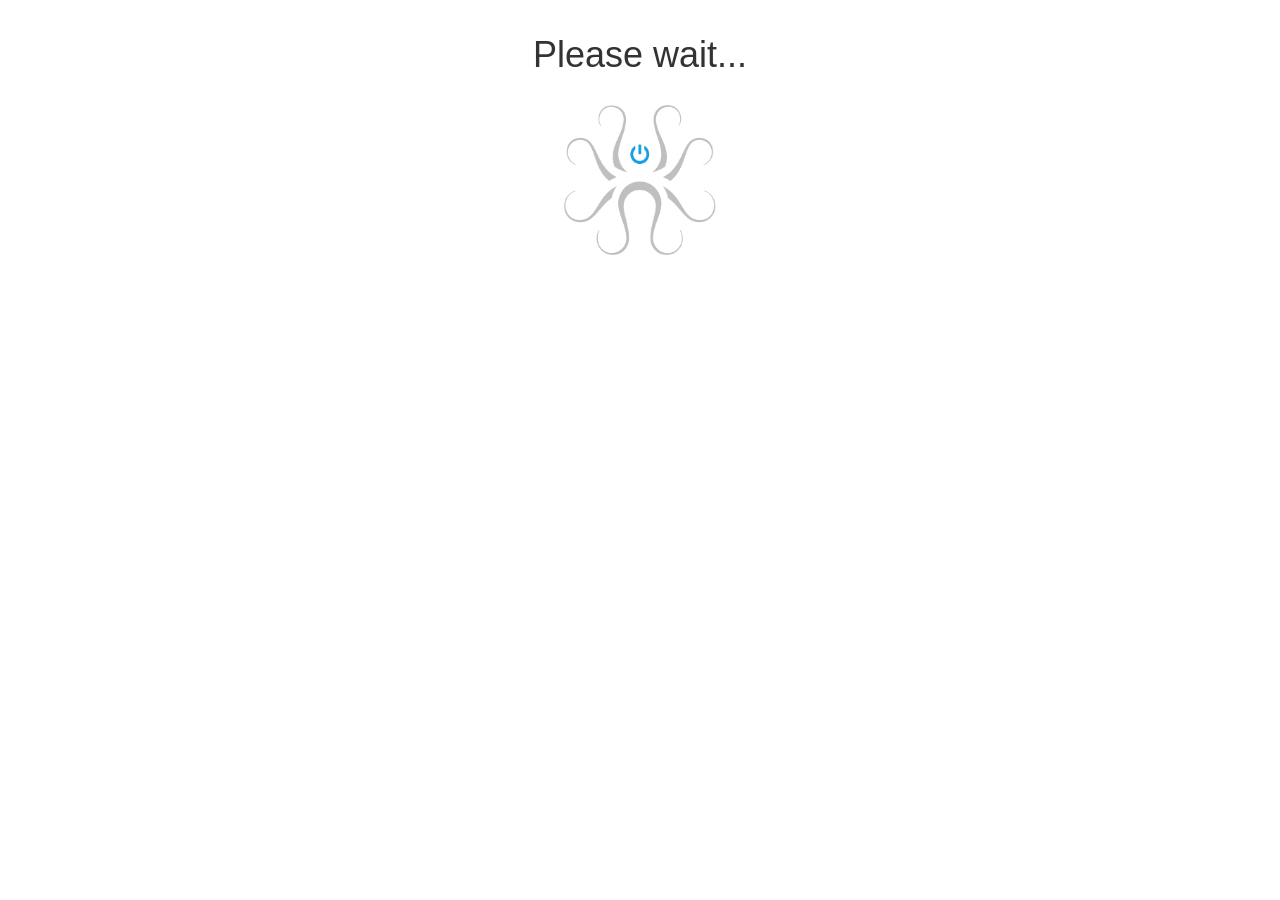
<file: backend/scraper_tool/extensions/instant-data-scraper/src/popup.html>
<!doctype html><html><head><meta charset="utf-8"><title>Instant Data Scraper</title><link rel="stylesheet" href="../css/bootstrap.min.css"><link rel="stylesheet" href="../css/handsontable.full.min.css"><link rel="stylesheet" href="popup.css"></head><body><div id="wait"><h1 id="waitHeader">Please wait...</h1><div id="noResponseErr" class="alert alert-danger"></div><img src="../webrobots_logo.png" id="wait-spider"/></div><div id="content" class="popup-content-wrapper"><div class="popup-content-body"><div class="col-xs-5"><button type="button" class="btn btn-default btn-block" id="wrongTable">Try another table</button> <button type="button" class="btn btn-primary btn-block" id="nextButton">Locate "Next" button</button><div id="savedConfigSection" class="saved-config-section"><div class="saved-config-row"><div class="saved-config-dropdown-wrapper"><select id="savedConfigSelect" class="saved-config-select"></select> <span class="glyphicon glyphicon-chevron-down saved-config-chevron"></span></div><button type="button" class="btn btn-primary saved-config-apply" id="applyConfig" data-i18n="popupApply">Apply</button></div></div><div id="optedOutBanner" class="opted-out-banner" style="display: none;"><span class="glyphicon glyphicon-warning-sign opted-out-banner-icon"></span> <span id="optedOutBannerText" data-i18n="popupAdvancedFeaturesDisabled"></span></div><button type="button" class="btn btn-primary btn-block" id="startScraping">Start crawling</button> <button type="button" class="btn btn-default btn-block" id="stopScraping">Stop crawling</button><div id="infinateScrollElement"><input type="checkbox" id="infinateScroll"> <label for="infinateScroll" id="infinateScrollLabel">Infinite scroll</label></div><form class="btn-block"><div class="input-group btn-block"><span class="input-group-addon">Min delay</span> <input id="crawlDelay" type="number" value="1" class="form-control"/> <span class="input-group-addon">sec</span></div><div class="input-group btn-block"><span class="input-group-addon">Max delay</span> <input id="maxWait" type="number" value="20" class="form-control"/> <span class="input-group-addon">sec</span></div></form></div><div class="col-xs-3"><button type="button" class="btn btn-success download-button btn-block" id="csv"><span class="glyphicon glyphicon-download-alt"></span> CSV</button> <button type="button" class="btn btn-success download-button btn-block" id="xlsx"><span class="glyphicon glyphicon-download-alt"></span> XLSX</button> <button type="button" class="btn btn-success download-button btn-block" id="copy"><span class="glyphicon glyphicon-copy"></span> COPY ALL</button> <button type="button" class="btn btn-warning btn-block" id="resetColumns">Reset columns</button></div><div class="col-xs-4"><a href="https://www.flavrtech.co/instant-data-scraper-help" id="help" target="_blank"><span class="glyphicon glyphicon-info-sign"></span> Help/Feedback</a><div id="stats"></div></div><div class="col-xs-12" id="info"><div class="alert alert-danger" id="error"></div><div class="alert alert-success" id="pleaseRate">If you like this extension, please rate it in chrome store: <button type="button" class="btn btn-success download-button" id="rate">Rate</button> <button type="button" class="btn btn-success download-button" id="rateLater">Later</button></div><div class="alert alert-warning" id="inputError"></div><div class="alert alert-warning" id="finished"></div><div class="alert alert-warning" id="previewLimit"></div><div class="alert alert-info" id="instructions"></div></div><div class="col-xs-12"><div id="hot" class="hot handsontable htRowHeaders htColumnHeaders"></div></div></div><div class="col-xs-12 popup-footer"><div class="popup-footer-links"><a href="#" id="footerTermsLink" class="popup-footer-link" data-i18n="popupTerms"></a> <span class="popup-footer-separator">|</span> <a href="#" id="footerPrivacyLink" class="popup-footer-link" data-i18n="popupPrivacyPolicy"></a></div><button type="button" id="settingsBtn" class="popup-footer-settings-btn" aria-label="Settings"><span class="glyphicon glyphicon-cog"></span></button></div></div><div id="optInModal" class="popup-optin-modal" style="display: none;"><div class="popup-optin-modal-backdrop"></div><div class="popup-optin-modal-content"><div id="optInInitialView" class="popup-optin-modal-view"><h2 class="popup-optin-modal-title"><span id="optInTitlePart1" data-i18n="popupOptInTitlePart1"></span> <span class="popup-optin-modal-title-highlight" id="optInTitlePart2" data-i18n="popupOptInTitlePart2"></span> <span id="optInTitlePart3" data-i18n="popupOptInTitlePart3"></span></h2><p class="popup-optin-modal-subtitle" data-i18n="popupOptInSubtitle"></p><p class="popup-optin-modal-privacy" data-i18n="optionsPrivacyText"></p><div class="popup-optin-modal-actions"><button type="button" id="optInAgree" class="popup-optin-btn popup-optin-btn-primary" data-i18n="optionsAgree"></button> <button type="button" id="optInDisagree" class="popup-optin-btn popup-optin-btn-secondary" data-i18n="optionsDisagree"></button></div><p class="popup-optin-modal-footer-legal" id="optInInitialFooterLegal"></p></div><div id="optInWinbackView" class="popup-optin-modal-view popup-optin-modal-view-winback" style="display: none;"><p id="optInWinbackTitle" class="popup-optin-winback-title" data-i18n="optionsDisagreeModalTitle"></p><p id="optInWinbackBody" class="popup-optin-winback-body" data-i18n="optionsDisagreeModalBody"></p><div class="popup-optin-modal-actions popup-optin-modal-actions-winback"><button type="button" id="optInWinbackDecline" class="popup-optin-btn popup-optin-btn-secondary popup-optin-btn-winback" data-i18n="optionsDisagreeModalContinue"></button> <button type="button" id="optInWinbackAgree" class="popup-optin-btn popup-optin-btn-primary popup-optin-btn-winback" data-i18n="optionsDisagreeModalEnable"></button></div><p class="popup-optin-modal-footer-legal popup-optin-modal-footer-legal--winback" id="optInWinbackFooterLegal"></p></div></div></div><div id="settingsModal" class="popup-settings-modal" style="display: none;"><div class="popup-settings-modal-content popup-settings-modal-content--initial"><div id="settingsModalView" class="popup-settings-view"><div class="popup-settings-modal-header"><p class="popup-settings-modal-title" data-i18n="popupSettingsTitle"></p><button type="button" id="settingsModalClose" class="popup-settings-modal-close" aria-label="Close"><span class="glyphicon glyphicon-remove"></span></button></div><label class="popup-settings-toggle-row"><input type="checkbox" id="optInToggle" class="popup-settings-toggle-input"> <span class="popup-settings-toggle-track"></span> <span class="popup-settings-toggle-label" data-i18n="popupSettingsAdvancedFeatures"></span></label><p class="popup-settings-modal-description" data-i18n="popupSettingsDescription"></p></div><div id="optOutConfirmView" class="popup-settings-view" style="display: none;"><div class="popup-settings-modal-header popup-optout-confirm-header"><p class="popup-optout-confirm-title" data-i18n="popupOptOutConfirmTitle"></p><button type="button" id="optOutConfirmClose" class="popup-settings-modal-close" aria-label="Close"><span class="glyphicon glyphicon-remove"></span></button></div><div class="popup-optout-confirm-actions"><button type="button" id="optOutDowngrade" class="popup-optout-btn popup-optout-btn-secondary" data-i18n="popupOptOutDowngrade"></button> <button type="button" id="optOutKeepFeatures" class="popup-optout-btn popup-optout-btn-primary" data-i18n="popupOptOutKeepFeatures"></button></div></div></div></div><script src="../js/papaparse.min.js"></script><script src="../js/jquery-3.1.1.min.js"></script><script src="../js/FileSaver.js"></script><script src="../js/bootstrap.min.js"></script><script src="../js/handsontable.full.min.js"></script><script src="../js/xlsx.full.min.js"></script><script src="popup.js"></script></body></html>
</file>
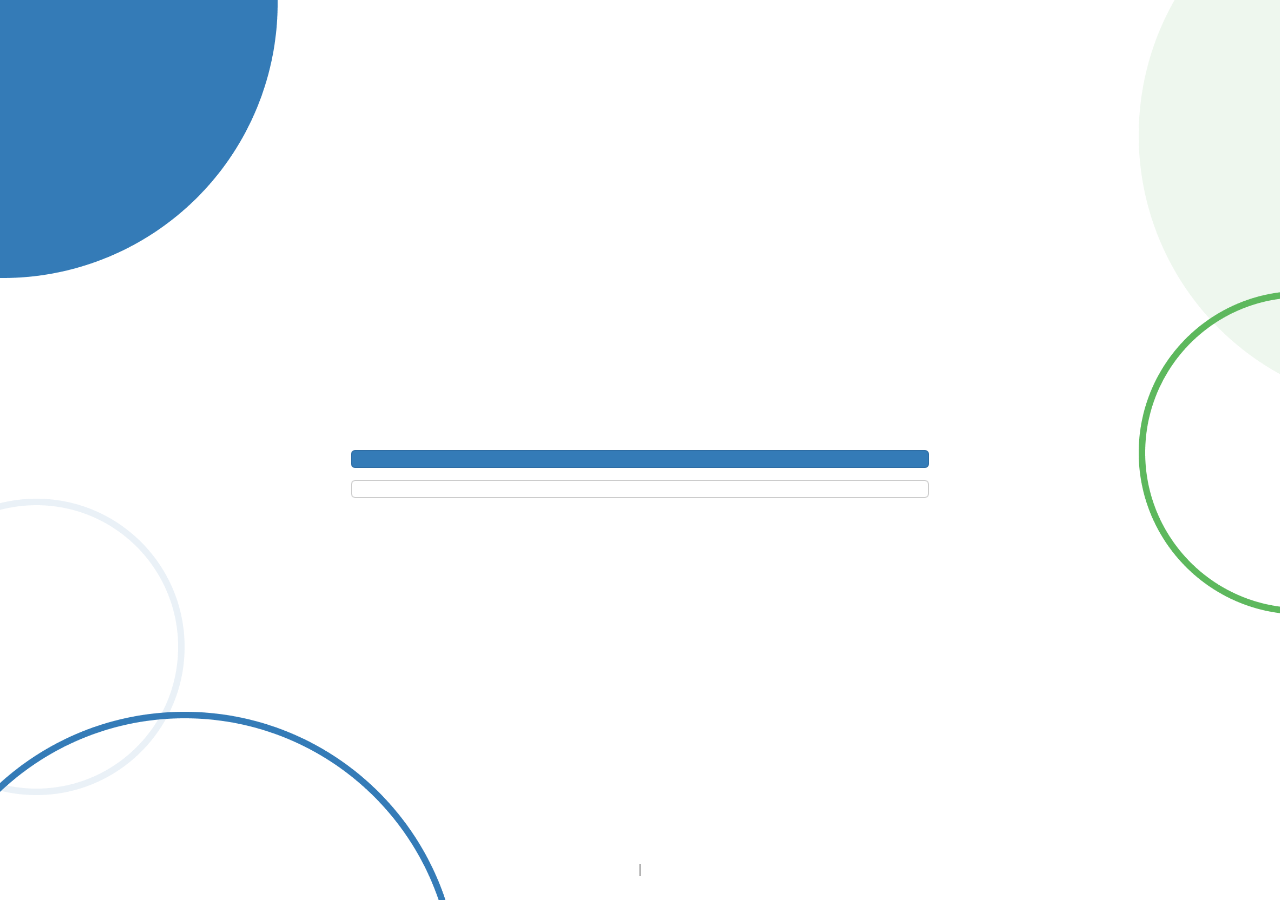
<file: backend/scraper_tool/extensions/instant-data-scraper/src/options/options.html>
<!doctype html><html><head><meta charset="utf-8"><title>Instant Data Scraper - Options</title><link rel="stylesheet" href="options.css"></head><body><div class="options-page"><div class="options-container"><h1 class="options-welcome"><span data-i18n="optionsWelcomeTo"></span><span class="options-welcome-ids" data-i18n="optionsWelcomeIds"></span></h1><h2 class="options-title" data-i18n="optionsTitle"></h2><p class="options-subtitle" data-i18n="optionsSubtitle"></p><p class="options-privacy" data-i18n="optionsPrivacyText"></p><div class="options-actions"><button type="button" class="options-btn options-btn-primary" id="agree" data-i18n="optionsAgree"></button> <button type="button" class="options-btn options-btn-secondary" id="disagree" data-i18n="optionsDisagree"></button></div><p class="options-footer-legal" id="optionsMainFooterLegal"></p></div><div class="options-footer-links"><a href="#" class="options-footer-terms" id="termsLink" data-i18n="popupTerms"></a> <span class="options-footer-separator">|</span> <a href="#" class="options-footer-terms" id="privacyLink" data-i18n="popupPrivacyPolicy"></a></div></div><div class="options-modal-overlay" id="modalOverlay" aria-hidden="true"><div class="options-modal"><h2 class="options-modal-title" data-i18n="optionsDisagreeModalTitle"></h2><p class="options-modal-body" data-i18n="optionsDisagreeModalBody"></p><div class="options-modal-actions"><button type="button" class="options-btn options-btn-secondary" id="modalContinue" data-i18n="optionsDisagreeModalContinue"></button> <button type="button" class="options-btn options-btn-primary" id="modalEnable" data-i18n="optionsDisagreeModalEnable"></button></div><p class="options-footer-legal options-footer-legal--modal" id="optionsModalFooterLegal"></p></div></div><script src="../../src/options/options.js"></script></body></html>
</file>
<file: backend/scraper_tool/extensions/instant-data-scraper/src/popup.css>
.btn, #delay, .alert  {
    margin: 5px;
}
form {
    margin-right: -5px;
    margin-left: 5px;
}
.btn, .alert, #content {
    display: none;
}
body {
    margin: 0;
    padding-top: 15px;
    padding-bottom: 52px;
}
#info {
    margin-top: 10px;
}
#stats {
    margin-top: 50px;
}
#wait-spider {
    height: 150px;
    margin-top: 20px;
    text-align: center;
}
#wait {
    margin: 20px;
    text-align: center;
}
#help {
    float: right;
    margin-right: 5px;
}

.hot-header {
    position: relative;
}

.remove-column {
    position: absolute;
    right: 0;
}

#hot {
    overflow: hidden;
}

#infinateScrollElement {
    margin-left: 5px;
}

.saved-config-section {
    width: 100%;
    margin: 5px;
}

.saved-config-row {
    display: flex;
    align-items: center;
    gap: 8px;
    width: 100%;
}

.saved-config-dropdown-wrapper {
    position: relative;
    flex: 1;
    min-width: 0;
}

.saved-config-select {
    width: 100%;
    background: white;
    border: 1px solid #ccc;
    border-radius: 4px;
    padding: 8px 32px 8px 12px;
    font-size: 14px;
    line-height: 18px;
    color: black;
    appearance: none;
    -webkit-appearance: none;
    cursor: pointer;
}

.saved-config-select:focus {
    outline: none;
}

.saved-config-select:disabled {
    color: #767676;
    cursor: not-allowed;
}

.saved-config-section.saved-config-empty .saved-config-chevron {
    color: #767676;
}

#savedConfigSection #applyConfig:disabled {
    opacity: 0.6;
    cursor: not-allowed;
}

.saved-config-chevron {
    position: absolute;
    right: 12px;
    top: 50%;
    transform: translateY(-50%);
    pointer-events: none;
    color: black;
    font-size: 12px;
}

#savedConfigSection #applyConfig {
    flex-shrink: 0;
    display: inline-block !important;
    margin: 0;
}

.opted-out-banner {
    display: flex;
    align-items: center;
    gap: 8px;
    width: 100%;
    box-sizing: border-box;
    margin: 5px;
    background: white;
    border: 1px solid #ccc;
    border-radius: 4px;
    padding: 8px 12px;
    font-size: 14px;
    line-height: 18px;
    cursor: pointer;
}

.opted-out-banner-icon {
    color: #ff9800;
    font-size: 16px;
    flex-shrink: 0;
}

.popup-footer {
    display: flex;
    align-items: center;
    position: fixed;
    right: 0;
    bottom: 0;
    left: 0;
    z-index: 20;
    background: #e6e6e6;
    border: 1px solid #ccc;
    border-top: 1px solid #ccc;
    padding: 8px 18px;
    margin: 0;
    box-sizing: border-box;
}

.popup-footer-links {
    flex: 1;
    display: flex;
    align-items: center;
    justify-content: center;
    gap: 4px;
}

.popup-footer-separator {
    color: #767676;
    font-size: 14px;
}

.popup-footer-link {
    text-align: center;
    font-size: 14px;
    line-height: 18px;
    color: #767676;
    text-decoration: underline;
}

.popup-footer-link:hover {
    color: #767676;
    text-decoration: underline;
}

.popup-footer-settings-btn {
    flex-shrink: 0;
    background: none;
    border: none;
    padding: 0;
    cursor: pointer;
    color: #767676;
    font-size: 17px;
    line-height: 1;
}

.popup-footer-settings-btn:hover {
    color: #555;
}

.popup-settings-modal {
    position: fixed;
    top: 0;
    right: 0;
    bottom: 0;
    left: 0;
    z-index: 1000;
}

.popup-settings-modal-content {
    position: absolute;
    bottom: 50px;
    right: 10px;
    background: white;
    border: 1px solid #ccc;
    border-radius: 12px;
    padding: 16px;
    min-width: 240px;
    box-shadow: 0 4px 12px rgba(0, 0, 0, 0.15);
    display: flex;
    flex-direction: column;
    gap: 12px;
}

.popup-settings-modal-content--initial {
    max-width: 251px;
}

.popup-settings-modal-content--confirm {
    min-width: 280px;
}

.popup-settings-modal-header {
    display: flex;
    align-items: center;
    justify-content: space-between;
    margin-bottom: 12px;
}

.popup-settings-modal-title {
    font-family: Arial, sans-serif;
    font-size: 16px;
    font-weight: bold;
    line-height: 20px;
    color: black;
    margin: 0;
}

.popup-settings-modal-description {
    font-family: Arial, sans-serif;
    font-size: 12px;
    line-height: 1.5;
    color: #767676;
    margin: 0;
}

.popup-settings-modal-close {
    background: none;
    border: none;
    padding: 0;
    cursor: pointer;
    color: #767676;
    font-size: 16px;
    line-height: 1;
}

.popup-settings-modal-close:hover {
    color: #555;
}

.popup-settings-toggle-row {
    display: flex;
    align-items: center;
    gap: 4px;
    cursor: pointer;
    font-family: Arial, sans-serif;
    font-size: 14px;
    line-height: 18px;
    color: black;
    margin-bottom: 12px;
}

.popup-settings-toggle-input {
    position: absolute;
    opacity: 0;
    width: 0;
    height: 0;
}

.popup-settings-toggle-track {
    position: relative;
    width: 31px;
    height: 18px;
    flex-shrink: 0;
    background: #e6e6e6;
    border-radius: 100px;
    transition: background 0.2s;
}

.popup-settings-toggle-track::after {
    content: '';
    position: absolute;
    top: 2px;
    left: 2px;
    width: 14px;
    height: 14px;
    background: white;
    border-radius: 50%;
    box-shadow: 0 0 0 1px rgba(0, 0, 0, 0.04), 0 3px 8px 0 rgba(0, 0, 0, 0.15), 0 3px 1px 0 rgba(0, 0, 0, 0.06);
    transition: transform 0.2s;
}

.popup-settings-toggle-input:checked + .popup-settings-toggle-track {
    background: #2ebd92;
}

.popup-settings-toggle-input:checked + .popup-settings-toggle-track::after {
    transform: translateX(13px);
}

.popup-settings-toggle-label {
    flex-shrink: 0;
}

.popup-optout-confirm-title {
    font-size: 14px;
    font-weight: bold;
    color: black;
    margin: 0;
    flex: 1;
}

.popup-optout-confirm-header {
    align-items: flex-start;
}

.popup-optout-confirm-header .popup-settings-modal-close {
    flex-shrink: 0;
}

.popup-optout-confirm-actions {
    display: flex;
    gap: 8px;
    width: 100%;
    margin-top: 8px;
}

.popup-optout-btn {
    flex: 1;
    padding: 8px 12px;
    border-radius: 4px;
    font-size: 14px;
    line-height: 18px;
    cursor: pointer;
    border: 1px solid #ccc;
}

.popup-optout-btn-secondary {
    background: white;
    color: black;
}

.popup-optout-btn-secondary:hover {
    background: #f5f5f5;
}

.popup-optout-btn-primary {
    background: #347bb7;
    border-color: #2e6da4;
    color: white;
}

.popup-optout-btn-primary:hover {
    background: #2e6da4;
}

.popup-optin-modal {
    position: fixed;
    top: 0;
    right: 0;
    bottom: 0;
    left: 0;
    z-index: 1100;
    display: flex;
    align-items: flex-start;
    justify-content: center;
    padding: 16px;
    box-sizing: border-box;
    overflow-y: auto;
}

.popup-optin-modal-backdrop {
    position: absolute;
    top: 0;
    right: 0;
    bottom: 0;
    left: 0;
    background: rgba(0, 0, 0, 0.5);
    z-index: 0;
}

.popup-optin-modal-content {
    position: relative;
    z-index: 1;
    background: white;
    border-radius: 12px;
    padding: 24px;
    display: flex;
    flex-direction: column;
    gap: 16px;
    width: 100%;
    max-width: 674px;
    max-height: 100%;
    overflow-y: auto;
    box-shadow: 0 4px 12px rgba(0, 0, 0, 0.15);
}

.popup-optin-modal-content--winback {
    width: 456px;
    max-width: 100%;
}

.popup-optin-modal-view {
    display: flex;
    flex-direction: column;
    gap: 16px;
    width: 100%;
}

.popup-optin-modal-view-winback {
    align-items: center;
}

.popup-optin-modal-title {
    font-family: Arial, sans-serif;
    font-size: 20px;
    font-weight: bold;
    line-height: 26px;
    color: black;
    margin: 0;
    text-align: left;
}

.popup-optin-modal-title-highlight {
    color: #5db85d;
}

.popup-optin-modal-subtitle {
    font-family: Arial, sans-serif;
    font-size: 14px;
    line-height: 18px;
    color: black;
    margin: 0;
    text-align: left;
}

.popup-optin-modal-privacy {
    font-family: Arial, sans-serif;
    font-size: 12px;
    line-height: 1.5;
    color: #767676;
    margin: 0;
    text-align: left;
}

.popup-optin-modal-actions {
    display: flex;
    flex-direction: column;
    gap: 12px;
    width: 100%;
}

.popup-optin-modal-actions-winback {
    flex-direction: row;
}

.popup-optin-btn {
    padding: 8px 12px;
    border-radius: 4px;
    font-size: 14px;
    line-height: 18px;
    cursor: pointer;
    width: 100%;
    text-align: center;
}

.popup-optin-btn-winback {
    flex: 1;
}

.popup-optin-btn-primary {
    background: #347bb7;
    border: 1px solid #2e6da4;
    color: white;
}

.popup-optin-btn-primary:hover {
    background: #2e6da4;
}

.popup-optin-btn-secondary {
    background: white;
    border: 1px solid #ccc;
    color: black;
}

.popup-optin-btn-secondary:hover {
    background: #f5f5f5;
}

.popup-optin-modal-footer-legal {
    font-family: Arial, sans-serif;
    font-size: 12px;
    line-height: 1.5;
    color: #767676;
    margin: 0;
    text-align: left;
}

.popup-optin-modal-footer-legal--winback {
    text-align: center;
}

.popup-optin-modal-footer-link {
    color: #767676;
    text-decoration: underline;
}

.popup-optin-modal-footer-link:hover {
    text-decoration: underline;
}

.popup-optin-winback-title {
    font-family: Arial, sans-serif;
    font-size: 20px;
    font-weight: bold;
    line-height: 26px;
    color: black;
    margin: 0;
    text-align: center;
    width: 100%;
}

.popup-optin-winback-body {
    font-family: Arial, sans-serif;
    font-size: 14px;
    line-height: 18px;
    color: black;
    margin: 0;
    text-align: center;
    width: 100%;
}
</file>
<file: backend/scraper_tool/extensions/instant-data-scraper/src/options/options.css>
:root {
  --bg-white: #fff;
  --text-primary: #000;
  --text-secondary: #767676;
  --text-inverse: #fff;
  --blue-main: #347bb7;
  --blue-border: #2e6da4;
  --grey-border: #ccc;
  --xl: 24px;
  --m: 12px;
  --s: 8px;
  --2xs: 4px;
  --sm: 12px;
}

* {
  box-sizing: border-box;
}

body {
  margin: 0;
  padding: 0;
  font-family: Arial, sans-serif;
  min-height: 100vh;
  display: flex;
  flex-direction: column;
  align-items: center;
  justify-content: center;
}

.options-page {
  min-height: 100vh;
  width: 100%;
  display: flex;
  flex-direction: column;
  align-items: center;
  justify-content: center;
  background-image: url('../../options_bg.png');
  background-size: cover;
  background-position: center;
  padding: var(--xl);
  position: relative;
}

.options-container {
  background: var(--bg-white);
  display: flex;
  flex-direction: column;
  gap: 16px;
  padding: var(--xl);
  border-radius: var(--sm);
  max-width: 626px;
  width: 100%;
}

.options-welcome {
  font-size: 40px;
  font-weight: 700;
  line-height: 1;
  margin: 0;
  text-align: center;
  color: var(--text-primary);
}

.options-welcome-ids {
  color: var(--blue-main);
}

.options-title {
  font-size: 20px;
  font-weight: 700;
  line-height: 26px;
  margin: 0;
  text-align: center;
  color: var(--text-primary);
}

.options-subtitle {
  font-size: 14px;
  font-weight: 400;
  line-height: 18px;
  margin: 0;
  text-align: center;
  color: var(--text-primary);
}

.options-privacy {
  font-size: 12px;
  font-weight: 400;
  line-height: 1.5;
  color: var(--text-secondary);
  margin: 0;
  text-align: center;
}

.options-actions {
  display: flex;
  flex-direction: column;
  gap: 12px;
  width: 100%;
}

.options-footer-legal {
  font-size: 12px;
  line-height: 1.5;
  color: var(--text-secondary);
  margin: 0;
  text-align: center;
}

.options-footer-legal--modal {
  margin-top: 0;
}

.options-footer-legal-link {
  color: var(--text-secondary);
  text-decoration: underline;
}

.options-footer-legal-link:hover {
  text-decoration: underline;
}

.options-footer-links {
  position: absolute;
  bottom: 24px;
  left: 50%;
  transform: translateX(-50%);
  display: flex;
  align-items: center;
  gap: 4px;
}

.options-footer-separator {
  color: var(--text-secondary);
  font-size: 12px;
}

.options-footer-terms {
  font-size: 12px;
  color: var(--text-secondary);
  text-decoration: underline;
}

.options-footer-terms:hover {
  color: var(--text-primary);
  text-decoration: underline;
}

.options-btn {
  display: flex;
  align-items: center;
  justify-content: center;
  gap: 10px;
  padding: var(--s) var(--m);
  border-radius: var(--2xs);
  font-size: 14px;
  font-weight: 400;
  line-height: 18px;
  font-family: Arial, sans-serif;
  cursor: pointer;
  border: 1px solid transparent;
  width: 100%;
}

.options-btn-primary {
  background: var(--blue-main);
  border-color: var(--blue-border);
  color: var(--text-inverse);
}

.options-btn-primary:hover {
  opacity: 0.9;
}

.options-btn-secondary {
  background: var(--bg-white);
  border-color: var(--grey-border);
  color: var(--text-primary);
}

.options-btn-secondary:hover {
  background: #f5f5f5;
}

.options-modal-overlay {
  display: none;
  position: fixed;
  inset: 0;
  background: rgba(0, 0, 0, 0.5);
  align-items: center;
  justify-content: center;
  z-index: 1000;
  padding: var(--xl);
}

.options-modal-overlay[aria-hidden="false"] {
  display: flex;
}

.options-modal {
  background: var(--bg-white);
  display: flex;
  flex-direction: column;
  gap: 16px;
  padding: var(--xl);
  border-radius: var(--sm);
  max-width: 626px;
  width: 100%;
}

.options-modal-title {
  font-size: 20px;
  font-weight: 700;
  line-height: 26px;
  margin: 0;
  text-align: center;
  color: var(--text-primary);
}

.options-modal-body {
  font-size: 14px;
  font-weight: 400;
  line-height: 18px;
  margin: 0;
  text-align: center;
  color: var(--text-primary);
}

.options-modal-actions {
  display: flex;
  gap: 12px;
  width: 100%;
}

.options-modal-actions .options-btn {
  flex: 1;
}
</file>
<file: backend/scraper_tool/extensions/instant-data-scraper/css/handsontable.full.min.css>
@charset "UTF-8";/*!
(The MIT License)

Copyright (c) 2012-2014 Marcin Warpechowski
Copyright (c) 2015 Handsoncode sp. z o.o. <hello@handsoncode.net>

Permission is hereby granted, free of charge, to any person obtaining
a copy of this software and associated documentation files (the
'Software'), to deal in the Software without restriction, including
without limitation the rights to use, copy, modify, merge, publish,
distribute, sublicense, and/or sell copies of the Software, and to
permit persons to whom the Software is furnished to do so, subject to
the following conditions:

The above copyright notice and this permission notice shall be
included in all copies or substantial portions of the Software.

THE SOFTWARE IS PROVIDED 'AS IS', WITHOUT WARRANTY OF ANY KIND,
EXPRESS OR IMPLIED, INCLUDING BUT NOT LIMITED TO THE WARRANTIES OF
MERCHANTABILITY, FITNESS FOR A PARTICULAR PURPOSE AND NONINFRINGEMENT.
IN NO EVENT SHALL THE AUTHORS OR COPYRIGHT HOLDERS BE LIABLE FOR ANY
CLAIM, DAMAGES OR OTHER LIABILITY, WHETHER IN AN ACTION OF CONTRACT,
TORT OR OTHERWISE, ARISING FROM, OUT OF OR IN CONNECTION WITH THE
SOFTWARE OR THE USE OR OTHER DEALINGS IN THE SOFTWARE.

*/.handsontable{position:relative}.handsontable .hide{display:none}.handsontable .relative{position:relative}.handsontable.htAutoSize{visibility:hidden;left:-99000px;position:absolute;top:-99000px}.handsontable .wtHider{width:0}.handsontable .wtSpreader{position:relative;width:0;height:auto}.handsontable table,.handsontable tbody,.handsontable thead,.handsontable td,.handsontable th,.handsontable input,.handsontable textarea,.handsontable div{box-sizing:content-box;-webkit-box-sizing:content-box;-moz-box-sizing:content-box}.handsontable input,.handsontable textarea{min-height:initial}.handsontable table.htCore{border-collapse:separate;border-spacing:0;margin:0;border-width:0;table-layout:fixed;width:0;outline-width:0;max-width:none;max-height:none}.handsontable col{width:50px}.handsontable col.rowHeader{width:50px}.handsontable th,.handsontable td{border-top-width:0;border-left-width:0;border-right:1px solid #CCC;border-bottom:1px solid #CCC;height:22px;empty-cells:show;line-height:21px;padding:0 4px 0 4px;background-color:#FFF;vertical-align:top;overflow:hidden;outline-width:0;white-space:pre-line;background-clip:padding-box}.handsontable td.htInvalid{background-color:#ff4c42!important}.handsontable td.htNoWrap{white-space:nowrap}.handsontable th:last-child{border-right:1px solid #CCC;border-bottom:1px solid #CCC}.handsontable tr:first-child th.htNoFrame,.handsontable th:first-child.htNoFrame,.handsontable th.htNoFrame{border-left-width:0;background-color:white;border-color:#FFF}.handsontable th:first-child,.handsontable th:nth-child(2),.handsontable td:first-of-type,.handsontable .htNoFrame+th,.handsontable .htNoFrame+td{border-left:1px solid #CCC}.handsontable.htRowHeaders thead tr th:nth-child(2){border-left:1px solid #CCC}.handsontable tr:first-child th,.handsontable tr:first-child td{border-top:1px solid #CCC}.ht_master:not(.innerBorderLeft):not(.emptyColumns) ~ .handsontable tbody tr th,.ht_master:not(.innerBorderLeft):not(.emptyColumns) ~ .handsontable:not(.ht_clone_top) thead tr th:first-child{border-right-width:0}.ht_master:not(.innerBorderTop) thead tr:last-child th,.ht_master:not(.innerBorderTop) ~ .handsontable thead tr:last-child th,.ht_master:not(.innerBorderTop) thead tr.lastChild th,.ht_master:not(.innerBorderTop) ~ .handsontable thead tr.lastChild th{border-bottom-width:0}.handsontable th{background-color:#f3f3f3;color:#222;text-align:center;font-weight:normal;white-space:nowrap}.handsontable thead th{padding:0}.handsontable th.active{background-color:#CCC}.handsontable thead th .relative{padding:2px 4px}.handsontable tbody th.ht__highlight,.handsontable thead th.ht__highlight{background-color:#dcdcdc}.handsontable.ht__selection--columns thead th.ht__highlight,.handsontable.ht__selection--rows tbody th.ht__highlight{background-color:#8eb0e7;color:#000}.handsontable .manualColumnResizer{position:fixed;top:0;cursor:col-resize;z-index:110;width:5px;height:25px}.handsontable .manualRowResizer{position:fixed;left:0;cursor:row-resize;z-index:110;height:5px;width:50px}.handsontable .manualColumnResizer:hover,.handsontable .manualColumnResizer.active,.handsontable .manualRowResizer:hover,.handsontable .manualRowResizer.active{background-color:#AAB}.handsontable .manualColumnResizerGuide{position:fixed;right:0;top:0;background-color:#AAB;display:none;width:0;border-right:1px dashed #777;margin-left:5px}.handsontable .manualRowResizerGuide{position:fixed;left:0;bottom:0;background-color:#AAB;display:none;height:0;border-bottom:1px dashed #777;margin-top:5px}.handsontable .manualColumnResizerGuide.active,.handsontable .manualRowResizerGuide.active{display:block;z-index:199}.handsontable .columnSorting{position:relative}.handsontable .columnSorting:hover{text-decoration:underline;cursor:pointer}.handsontable .columnSorting.ascending::after{content:'\25B2';color:#5f5f5f;position:absolute;right:-15px}.handsontable .columnSorting.descending::after{content:'\25BC';color:#5f5f5f;position:absolute;right:-15px}.handsontable .wtBorder{position:absolute;font-size:0}.handsontable .wtBorder.hidden{display:none!important}.handsontable td.area{background:-moz-linear-gradient(top,rgba(181,209,255,0.34) 0,rgba(181,209,255,0.34) 100%);background:-webkit-gradient(linear,left top,left bottom,color-stop(0%,rgba(181,209,255,0.34)),color-stop(100%,rgba(181,209,255,0.34)));background:-webkit-linear-gradient(top,rgba(181,209,255,0.34) 0,rgba(181,209,255,0.34) 100%);background:-o-linear-gradient(top,rgba(181,209,255,0.34) 0,rgba(181,209,255,0.34) 100%);background:-ms-linear-gradient(top,rgba(181,209,255,0.34) 0,rgba(181,209,255,0.34) 100%);background:linear-gradient(to bottom,rgba(181,209,255,0.34) 0,rgba(181,209,255,0.34) 100%);filter:progid:DXImageTransform.Microsoft.gradient(startColorstr='#57b5d1ff',endColorstr='#57b5d1ff',GradientType=0);background-color:#fff}.handsontable .wtBorder.corner{font-size:0;cursor:crosshair}.handsontable .htBorder.htFillBorder{background:red;width:1px;height:1px}.handsontableInput{border:0;outline-width:0;margin:0;padding:1px 5px 0 5px;font-family:inherit;line-height:21px;font-size:inherit;box-shadow:0 0 0 2px #5292f7 inset;resize:none;display:inline-block;color:#000;border-radius:0;background-color:#FFF}.handsontableInputHolder{position:absolute;top:0;left:0;z-index:100}.htSelectEditor{-webkit-appearance:menulist-button!important;position:absolute;width:auto}.handsontable .htDimmed{color:#777}.handsontable .htSubmenu{position:relative}.handsontable .htSubmenu :after{content:'▶';color:#777;position:absolute;right:5px}.handsontable .htLeft{text-align:left}.handsontable .htCenter{text-align:center}.handsontable .htRight{text-align:right}.handsontable .htJustify{text-align:justify}.handsontable .htTop{vertical-align:top}.handsontable .htMiddle{vertical-align:middle}.handsontable .htBottom{vertical-align:bottom}.handsontable .htPlaceholder{color:#999}.handsontable .htAutocompleteArrow{float:right;font-size:10px;color:#EEE;cursor:default;width:16px;text-align:center}.handsontable td .htAutocompleteArrow:hover{color:#777}.handsontable td.area .htAutocompleteArrow{color:#d3d3d3}.handsontable .htCheckboxRendererInput{display:inline-block;vertical-align:middle}.handsontable .htCheckboxRendererInput.noValue{opacity:.5}.handsontable .htCheckboxRendererLabel{cursor:pointer;display:inline-block;width:100%}@-webkit-keyframes opacity-hide{from{opacity:1}to{opacity:0}}@keyframes opacity-hide{from{opacity:1}to{opacity:0}}@-webkit-keyframes opacity-show{from{opacity:0}to{opacity:1}}@keyframes opacity-show{from{opacity:0}to{opacity:1}}.handsontable .handsontable.ht_clone_top .wtHider{padding:0 0 5px 0}.handsontable .autocompleteEditor.handsontable{padding-right:17px}.handsontable .autocompleteEditor.handsontable.htMacScroll{padding-right:15px}.handsontable.listbox{margin:0}.handsontable.listbox .ht_master table{border:1px solid #ccc;border-collapse:separate;background:white}.handsontable.listbox th,.handsontable.listbox tr:first-child th,.handsontable.listbox tr:last-child th,.handsontable.listbox tr:first-child td,.handsontable.listbox td{border-color:transparent}.handsontable.listbox th,.handsontable.listbox td{white-space:nowrap;text-overflow:ellipsis}.handsontable.listbox td.htDimmed{cursor:default;color:inherit;font-style:inherit}.handsontable.listbox .wtBorder{visibility:hidden}.handsontable.listbox tr td.current,.handsontable.listbox tr:hover td{background:#eee}.ht_clone_top{z-index:101}.ht_clone_left{z-index:102}.ht_clone_top_left_corner,.ht_clone_bottom_left_corner{z-index:103}.ht_clone_debug{z-index:103}.handsontable td.htSearchResult{background:#fcedd9;color:#583707}.htBordered{border-width:1px}.htBordered.htTopBorderSolid{border-top-style:solid;border-top-color:#000}.htBordered.htRightBorderSolid{border-right-style:solid;border-right-color:#000}.htBordered.htBottomBorderSolid{border-bottom-style:solid;border-bottom-color:#000}.htBordered.htLeftBorderSolid{border-left-style:solid;border-left-color:#000}.handsontable tbody tr th:nth-last-child(2){border-right:1px solid #CCC}.handsontable thead tr:nth-last-child(2) th.htGroupIndicatorContainer{border-bottom:1px solid #CCC;padding-bottom:5px}.ht_clone_top_left_corner thead tr th:nth-last-child(2){border-right:1px solid #CCC}.htCollapseButton{width:10px;height:10px;line-height:10px;text-align:center;border-radius:5px;border:1px solid #f3f3f3;-webkit-box-shadow:1px 1px 3px rgba(0,0,0,0.4);box-shadow:1px 1px 3px rgba(0,0,0,0.4);cursor:pointer;margin-bottom:3px;position:relative}.htCollapseButton:after{content:"";height:300%;width:1px;display:block;background:#ccc;margin-left:4px;position:absolute;bottom:10px}thead .htCollapseButton{right:5px;position:absolute;top:5px;background:#fff}thead .htCollapseButton:after{height:1px;width:700%;right:10px;top:4px}.handsontable tr th .htExpandButton{position:absolute;width:10px;height:10px;line-height:10px;text-align:center;border-radius:5px;border:1px solid #f3f3f3;-webkit-box-shadow:1px 1px 3px rgba(0,0,0,0.4);box-shadow:1px 1px 3px rgba(0,0,0,0.4);cursor:pointer;top:0;display:none}.handsontable thead tr th .htExpandButton{top:5px}.handsontable tr th .htExpandButton.clickable{display:block}.collapsibleIndicator{position:absolute;top:50%;transform:translate(0%,-50%);right:5px;border:1px solid #a6a6a6;line-height:10px;color:#222;border-radius:10px;font-size:10px;width:10px;height:10px;cursor:pointer;-webkit-box-shadow:0 0 0 6px rgba(238,238,238,1);-moz-box-shadow:0 0 0 6px rgba(238,238,238,1);box-shadow:0 0 0 6px rgba(238,238,238,1);background:#eee}.handsontable col.hidden{width:0!important}.handsontable table tr th.lightRightBorder{border-right:1px solid #e6e6e6}.handsontable tr.hidden,.handsontable tr.hidden td,.handsontable tr.hidden th{display:none}.ht_master,.ht_clone_left,.ht_clone_top,.ht_clone_bottom{overflow:hidden}.ht_master .wtHolder{overflow:auto}.ht_clone_left .wtHolder{overflow-x:hidden;overflow-y:auto}.ht_clone_top .wtHolder,.ht_clone_bottom .wtHolder{overflow-x:auto;overflow-y:hidden}.wtDebugHidden{display:none}.wtDebugVisible{display:block;-webkit-animation-duration:.5s;-webkit-animation-name:wtFadeInFromNone;animation-duration:.5s;animation-name:wtFadeInFromNone}@keyframes wtFadeInFromNone{0%{display:none;opacity:0}1%{display:block;opacity:0}100%{display:block;opacity:1}}@-webkit-keyframes wtFadeInFromNone{0%{display:none;opacity:0}1%{display:block;opacity:0}100%{display:block;opacity:1}}.handsontable.mobile,.handsontable.mobile .wtHolder{-webkit-touch-callout:none;-webkit-user-select:none;-khtml-user-select:none;-moz-user-select:none;-ms-user-select:none;user-select:none;-webkit-tap-highlight-color:rgba(0,0,0,0);-webkit-overflow-scrolling:touch}.htMobileEditorContainer{display:none;position:absolute;top:0;width:70%;height:54pt;background:#f8f8f8;border-radius:20px;border:1px solid #ebebeb;z-index:999;box-sizing:border-box;-webkit-box-sizing:border-box;-webkit-text-size-adjust:none}.topLeftSelectionHandle:not(.ht_master .topLeftSelectionHandle),.topLeftSelectionHandle-HitArea:not(.ht_master .topLeftSelectionHandle-HitArea){z-index:9999}.topLeftSelectionHandle,.topLeftSelectionHandle-HitArea,.bottomRightSelectionHandle,.bottomRightSelectionHandle-HitArea{left:-10000px;top:-10000px}.htMobileEditorContainer.active{display:block}.htMobileEditorContainer .inputs{position:absolute;right:210pt;bottom:10pt;top:10pt;left:14px;height:34pt}.htMobileEditorContainer .inputs textarea{font-size:13pt;border:1px solid #a1a1a1;-webkit-appearance:none;-webkit-box-shadow:none;-moz-box-shadow:none;box-shadow:none;position:absolute;left:14px;right:14px;top:0;bottom:0;padding:7pt}.htMobileEditorContainer .cellPointer{position:absolute;top:-13pt;height:0;width:0;left:30px;border-left:13pt solid transparent;border-right:13pt solid transparent;border-bottom:13pt solid #ebebeb}.htMobileEditorContainer .cellPointer.hidden{display:none}.htMobileEditorContainer .cellPointer:before{content:'';display:block;position:absolute;top:2px;height:0;width:0;left:-13pt;border-left:13pt solid transparent;border-right:13pt solid transparent;border-bottom:13pt solid #f8f8f8}.htMobileEditorContainer .moveHandle{position:absolute;top:10pt;left:5px;width:30px;bottom:0;cursor:move;z-index:9999}.htMobileEditorContainer .moveHandle:after{content:"..\a..\a..\a..";white-space:pre;line-height:10px;font-size:20pt;display:inline-block;margin-top:-8px;color:#ebebeb}.htMobileEditorContainer .positionControls{width:205pt;position:absolute;right:5pt;top:0;bottom:0}.htMobileEditorContainer .positionControls>div{width:50pt;height:100%;float:left}.htMobileEditorContainer .positionControls>div:after{content:" ";display:block;width:15pt;height:15pt;text-align:center;line-height:50pt}.htMobileEditorContainer .leftButton:after,.htMobileEditorContainer .rightButton:after,.htMobileEditorContainer .upButton:after,.htMobileEditorContainer .downButton:after{transform-origin:5pt 5pt;-webkit-transform-origin:5pt 5pt;margin:21pt 0 0 21pt}.htMobileEditorContainer .leftButton:after{border-top:2px solid #288ffe;border-left:2px solid #288ffe;-webkit-transform:rotate(-45deg)}.htMobileEditorContainer .leftButton:active:after{border-color:#cfcfcf}.htMobileEditorContainer .rightButton:after{border-top:2px solid #288ffe;border-left:2px solid #288ffe;-webkit-transform:rotate(135deg)}.htMobileEditorContainer .rightButton:active:after{border-color:#cfcfcf}.htMobileEditorContainer .upButton:after{border-top:2px solid #288ffe;border-left:2px solid #288ffe;-webkit-transform:rotate(45deg)}.htMobileEditorContainer .upButton:active:after{border-color:#cfcfcf}.htMobileEditorContainer .downButton:after{border-top:2px solid #288ffe;border-left:2px solid #288ffe;-webkit-transform:rotate(225deg)}.htMobileEditorContainer .downButton:active:after{border-color:#cfcfcf}.handsontable.hide-tween{-webkit-animation:opacity-hide .3s;animation:opacity-hide .3s;animation-fill-mode:forwards;-webkit-animation-fill-mode:forwards}.handsontable.show-tween{-webkit-animation:opacity-show .3s;animation:opacity-show .3s;animation-fill-mode:forwards;-webkit-animation-fill-mode:forwards}.htCommentCell{position:relative}.htCommentCell:after{content:'';position:absolute;top:0;right:0;border-left:6px solid transparent;border-top:6px solid black}.htComments{display:none;z-index:1059;position:absolute}.htCommentTextArea{box-shadow:rgba(0,0,0,0.117647) 0 1px 3px,rgba(0,0,0,0.239216) 0 1px 2px;-webkit-box-sizing:border-box;-moz-box-sizing:border-box;box-sizing:border-box;border:0;border-left:3px solid #ccc;background-color:#fff;width:215px;height:90px;font-size:12px;padding:5px;outline:0!important;-webkit-appearance:none}.htCommentTextArea:focus{box-shadow:rgba(0,0,0,0.117647) 0 1px 3px,rgba(0,0,0,0.239216) 0 1px 2px,inset 0 0 0 1px #5292f7;border-left:3px solid #5292f7}/*!
 * Handsontable ContextMenu
 */.htContextMenu{display:none;position:absolute;z-index:1060}.htContextMenu .ht_clone_top,.htContextMenu .ht_clone_left,.htContextMenu .ht_clone_corner,.htContextMenu .ht_clone_debug{display:none}.htContextMenu table.htCore{border:1px solid #ccc;border-bottom-width:2px;border-right-width:2px}.htContextMenu .wtBorder{visibility:hidden}.htContextMenu table tbody tr td{background:white;border-width:0;padding:4px 6px 0 6px;cursor:pointer;overflow:hidden;white-space:nowrap;text-overflow:ellipsis}.htContextMenu table tbody tr td:first-child{border:0}.htContextMenu table tbody tr td.htDimmed{font-style:normal;color:#323232}.htContextMenu table tbody tr td.current,.htContextMenu table tbody tr td.zeroclipboard-is-hover{background:#f3f3f3}.htContextMenu table tbody tr td.htSeparator{border-top:1px solid #bbb;height:0;padding:0;cursor:default}.htContextMenu table tbody tr td.htDisabled{color:#999;cursor:default}.htContextMenu table tbody tr td.htDisabled:hover{background:#fff;color:#999;cursor:default}.htContextMenu table tbody tr.htHidden{display:none}.htContextMenu table tbody tr td .htItemWrapper{margin-left:10px;margin-right:6px}.htContextMenu table tbody tr td div span.selected{margin-top:-2px;position:absolute;left:4px}.htContextMenu .ht_master .wtHolder{overflow:hidden}.htRowHeaders .ht_master.innerBorderLeft ~ .ht_clone_top_left_corner th:nth-child(2),.htRowHeaders .ht_master.innerBorderLeft ~ .ht_clone_left td:first-of-type{border-left:0 none}.handsontable .wtHider{position:relative}.handsontable.ht__manualColumnMove.after-selection--columns thead th.ht__highlight{cursor:move;cursor:-moz-grab;cursor:-webkit-grab;cursor:grab}.handsontable.ht__manualColumnMove.on-moving--columns,.handsontable.ht__manualColumnMove.on-moving--columns thead th.ht__highlight{cursor:move;cursor:-moz-grabbing;cursor:-webkit-grabbing;cursor:grabbing}.handsontable.ht__manualColumnMove.on-moving--columns .manualColumnResizer{display:none}.handsontable .ht__manualColumnMove--guideline,.handsontable .ht__manualColumnMove--backlight{position:absolute;height:100%;display:none}.handsontable .ht__manualColumnMove--guideline{background:#757575;width:2px;top:0;margin-left:-1px;z-index:105}.handsontable .ht__manualColumnMove--backlight{background:#343434;background:rgba(52,52,52,0.25);display:none;z-index:105;pointer-events:none}.handsontable.on-moving--columns.show-ui .ht__manualColumnMove--guideline,.handsontable.on-moving--columns .ht__manualColumnMove--backlight{display:block}.handsontable .wtHider{position:relative}.handsontable.ht__manualRowMove.after-selection--rows tbody th.ht__highlight{cursor:move;cursor:-moz-grab;cursor:-webkit-grab;cursor:grab}.handsontable.ht__manualRowMove.on-moving--rows,.handsontable.ht__manualRowMove.on-moving--rows tbody th.ht__highlight{cursor:move;cursor:-moz-grabbing;cursor:-webkit-grabbing;cursor:grabbing}.handsontable.ht__manualRowMove.on-moving--rows .manualRowResizer{display:none}.handsontable .ht__manualRowMove--guideline,.handsontable .ht__manualRowMove--backlight{position:absolute;width:100%;display:none}.handsontable .ht__manualRowMove--guideline{background:#757575;height:2px;left:0;margin-top:-1px;z-index:105}.handsontable .ht__manualRowMove--backlight{background:#343434;background:rgba(52,52,52,0.25);display:none;z-index:105;pointer-events:none}.handsontable.on-moving--rows.show-ui .ht__manualRowMove--guideline,.handsontable.on-moving--rows .ht__manualRowMove--backlight{display:block}/*!
 * Pikaday
 * Copyright © 2014 David Bushell | BSD & MIT license | http://dbushell.com/
 */.pika-single{z-index:9999;display:block;position:relative;color:#333;background:#fff;border:1px solid #ccc;border-bottom-color:#bbb;font-family:"Helvetica Neue",Helvetica,Arial,sans-serif}.pika-single:before,.pika-single:after{content:" ";display:table}.pika-single:after{clear:both}.pika-single{*zoom:1}.pika-single.is-hidden{display:none}.pika-single.is-bound{position:absolute;box-shadow:0 5px 15px -5px rgba(0,0,0,.5)}.pika-lendar{float:left;width:240px;margin:8px}.pika-title{position:relative;text-align:center}.pika-label{display:inline-block;*display:inline;position:relative;z-index:9999;overflow:hidden;margin:0;padding:5px 3px;font-size:14px;line-height:20px;font-weight:bold;background-color:#fff}.pika-title select{cursor:pointer;position:absolute;z-index:9998;margin:0;left:0;top:5px;filter:alpha(opacity=0);opacity:0}.pika-prev,.pika-next{display:block;cursor:pointer;position:relative;outline:0;border:0;padding:0;width:20px;height:30px;text-indent:20px;white-space:nowrap;overflow:hidden;background-color:transparent;background-position:center center;background-repeat:no-repeat;background-size:75% 75%;opacity:.5;*position:absolute;*top:0}.pika-prev:hover,.pika-next:hover{opacity:1}.pika-prev,.is-rtl .pika-next{float:left;background-image:url('[data-uri]');*left:0}.pika-next,.is-rtl .pika-prev{float:right;background-image:url('[data-uri]');*right:0}.pika-prev.is-disabled,.pika-next.is-disabled{cursor:default;opacity:.2}.pika-select{display:inline-block;*display:inline}.pika-table{width:100%;border-collapse:collapse;border-spacing:0;border:0}.pika-table th,.pika-table td{width:14.285714285714286%;padding:0}.pika-table th{color:#999;font-size:12px;line-height:25px;font-weight:bold;text-align:center}.pika-button{cursor:pointer;display:block;box-sizing:border-box;-moz-box-sizing:border-box;outline:0;border:0;margin:0;width:100%;padding:5px;color:#666;font-size:12px;line-height:15px;text-align:right;background:#f5f5f5}.pika-week{font-size:11px;color:#999}.is-today .pika-button{color:#3af;font-weight:bold}.is-selected .pika-button{color:#fff;font-weight:bold;background:#3af;box-shadow:inset 0 1px 3px #178fe5;border-radius:3px}.is-inrange .pika-button{background:#d5e9f7}.is-startrange .pika-button{color:#fff;background:#6cb31d;box-shadow:none;border-radius:3px}.is-endrange .pika-button{color:#fff;background:#3af;box-shadow:none;border-radius:3px}.is-disabled .pika-button,.is-outside-current-month .pika-button{pointer-events:none;cursor:default;color:#999;opacity:.3}.pika-button:hover{color:#fff;background:#ff8000;box-shadow:none;border-radius:3px}.pika-table abbr{border-bottom:0;cursor:help}
</file>
